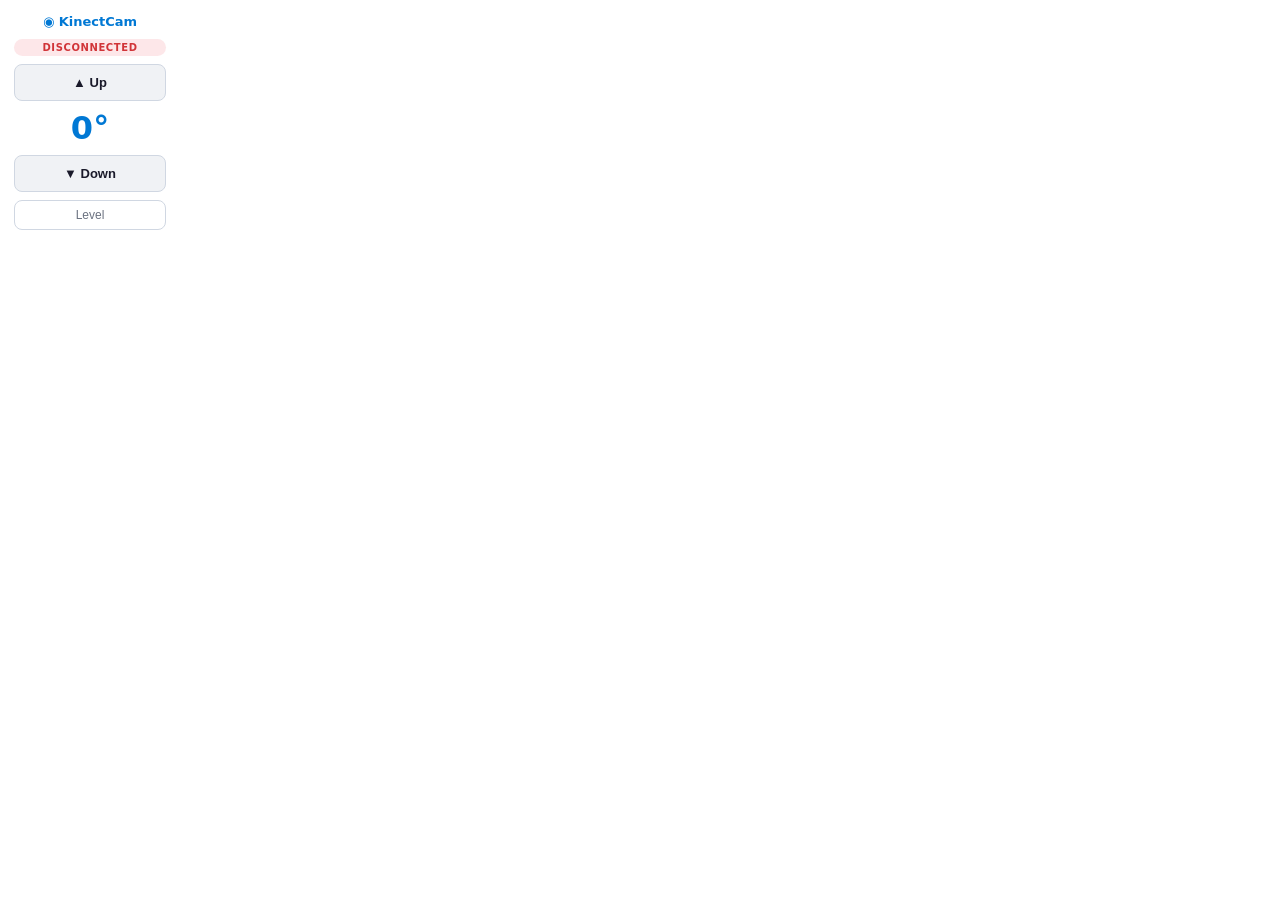
<file: extension/popup.html>
<!DOCTYPE html>
<html lang="en">
<head>
  <meta charset="UTF-8" />
  <link rel="stylesheet" href="popup.css" />
</head>
<body>
  <div class="title">&#9673; KinectCam</div>
  <div id="status" class="status disconnected">Disconnected</div>

  <button class="tilt-btn" id="btn-up">&#9650;  Up</button>
  <div class="angle" id="angle">0°</div>
  <button class="tilt-btn" id="btn-down">&#9660;  Down</button>
  <button class="level-btn" id="btn-level">Level</button>

  <script src="popup.js"></script>
</body>
</html>
</file>
<file: extension/popup.css>
* { box-sizing: border-box; margin: 0; padding: 0; }

body {
  width: 180px;
  padding: 14px;
  font-family: 'Segoe UI', system-ui, sans-serif;
  background: #ffffff;
  display: flex;
  flex-direction: column;
  gap: 8px;
}

.title {
  font-size: 13px;
  font-weight: 700;
  color: #0078d4;
  text-align: center;
  margin-bottom: 2px;
}

.status {
  font-size: 10px;
  font-weight: 600;
  text-transform: uppercase;
  letter-spacing: 0.06em;
  text-align: center;
  padding: 3px 0;
  border-radius: 999px;
}

.status.connected    { background: #dff6dd; color: #107c10; }
.status.disconnected { background: #fde7e9; color: #d13438; }

.tilt-btn {
  width: 100%;
  padding: 10px;
  font-size: 13px;
  font-weight: 600;
  background: #f0f2f5;
  border: 1px solid #d0d7e2;
  border-radius: 8px;
  cursor: pointer;
  color: #1a1a2a;
  transition: background 0.12s, border-color 0.12s;
}

.tilt-btn:hover  { background: #e4eaf3; border-color: #0078d4; }
.tilt-btn:active { background: #d0dced; }

.angle {
  font-size: 32px;
  font-weight: 700;
  color: #0078d4;
  text-align: center;
}

.level-btn {
  width: 100%;
  padding: 7px;
  font-size: 12px;
  background: transparent;
  border: 1px solid #d0d7e2;
  border-radius: 8px;
  cursor: pointer;
  color: #6b7280;
  transition: border-color 0.15s, color 0.15s;
}

.level-btn:hover { border-color: #0078d4; color: #0078d4; }
</file>
